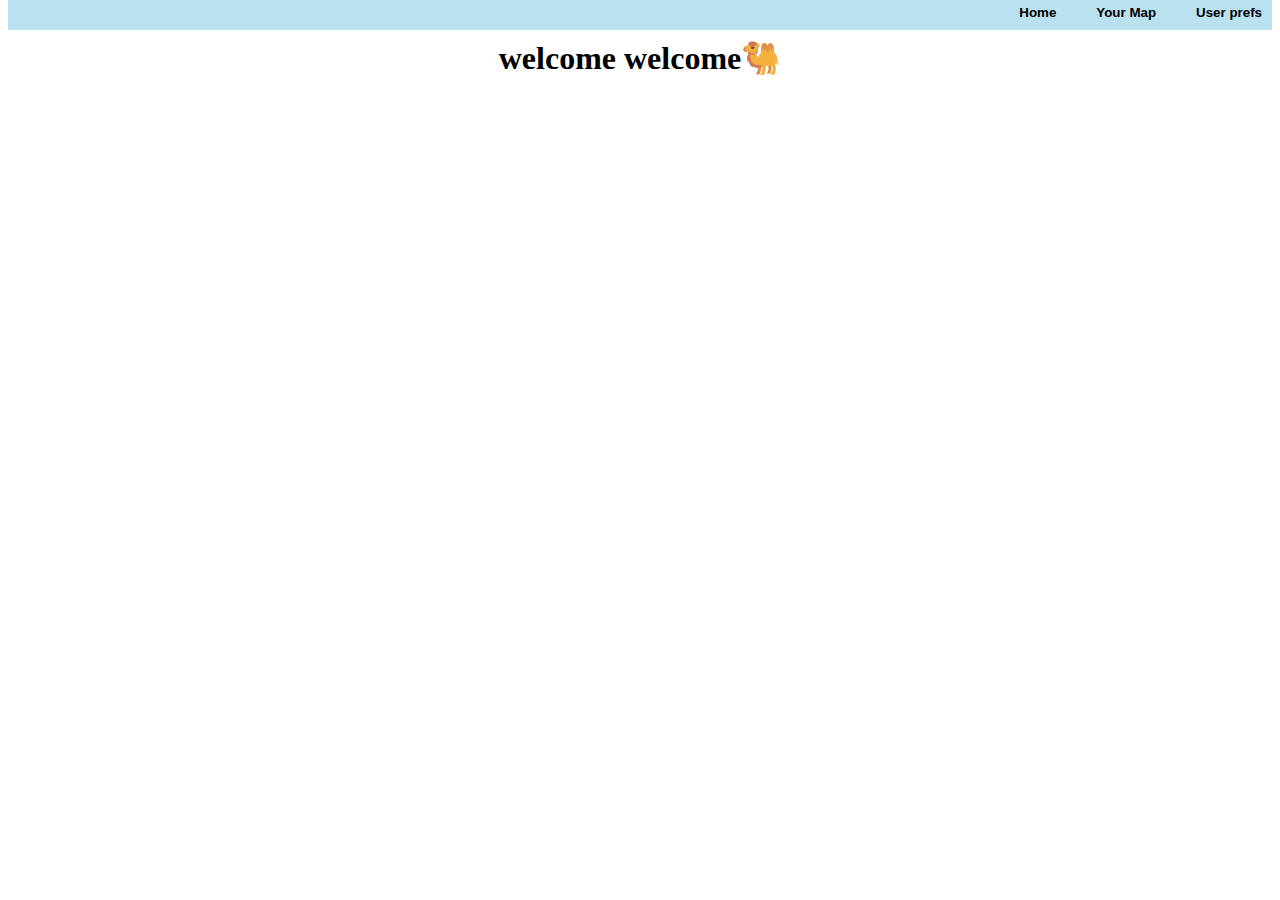
<file: index.html>
<!DOCTYPE html>
<html lang="en">

<head>
    <meta charset="UTF-8">
    <meta name="viewport" content="width=device-width, initial-scale=1.0">
    <link rel="stylesheet" href="./css/index.css">
    <title>Just Another GPS Page</title>
</head>

<body onload="onInit()">
    <header>
        <div class="nav-bar-container">
        <nav class="header-btn">
            <a href="./user-prefs.html"> 
                <button> User prefs </button></a>
            </a>
            <a href="map.html">
                <button> Your Map </button>
            </a>
            <a href="index.html">
                <button> Home </button>
            </a>
        </nav>
    </div>
        <h1> welcome welcome🐫</h1>
    </header>


    <script src="./js/service/localstorge.js"></script>
    <script src="./js/service/userprefs.service.js"></script>
    <script src="./js/controllers/userprefs.controller.js"></script>
    <script src="./js/controllers/index.controller.js"></script>

</body>

</html>
</file>
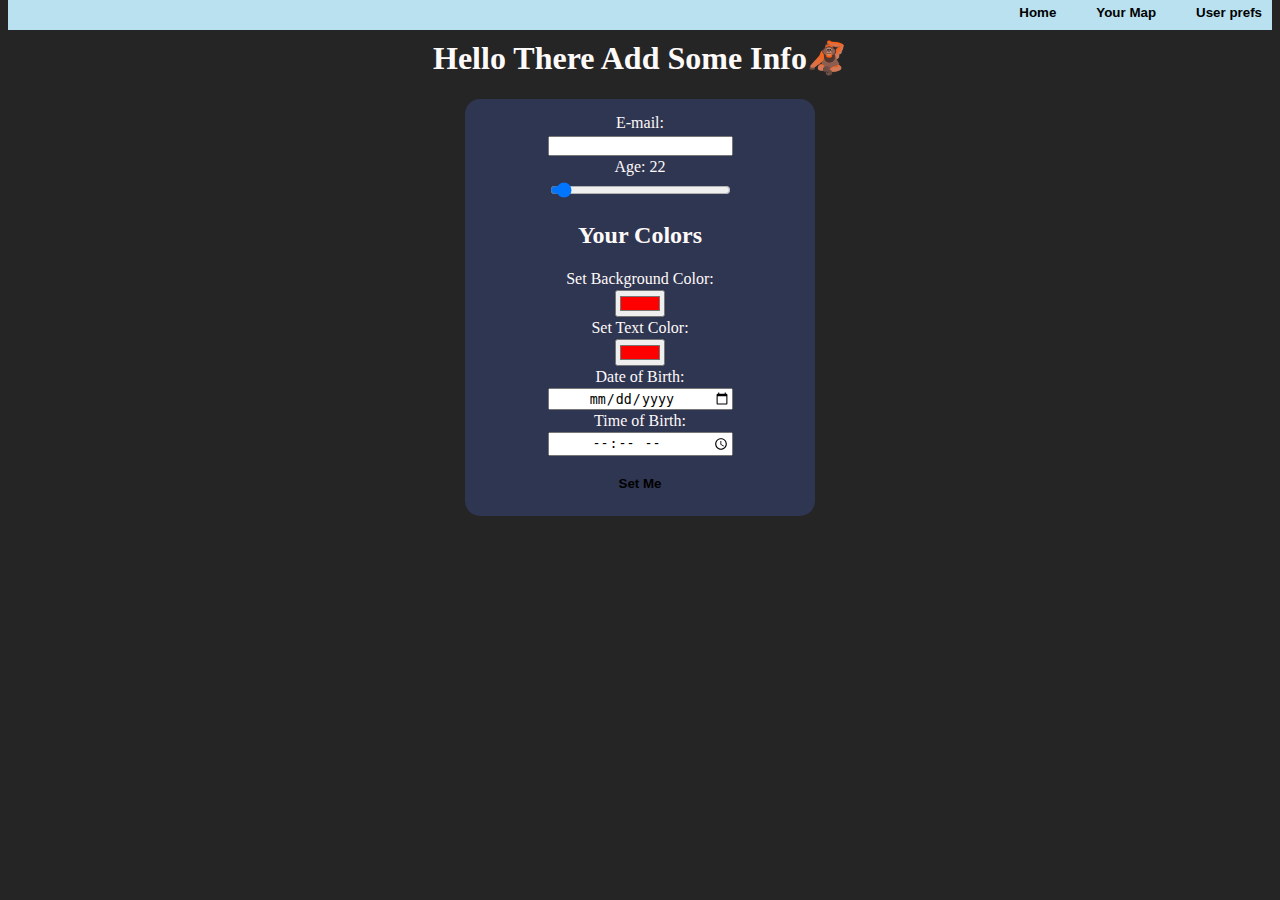
<file: user-prefs.html>
<!DOCTYPE html>
<html lang="en">

<head>
    <meta charset="UTF-8">
    <meta name="viewport" content="width=device-width, initial-scale=1.0">
    <link rel="stylesheet" href="./css/userPrefs.css">
    <title>Document</title>
</head>

<body>
    <header>
        
    <div class="nav-bar-container">
        <nav class="header-btn">
            <a href="./user-prefs.html"> 
                <button> User prefs </button></a>
            </a>
            <a href="map.html">
                <button> Your Map </button>
            </a>
            <a href="index.html">
                <button> Home </button>
            </a>
        </nav>
    </div>
        <h1> Hello There Add Some Info🦧</h1>
    </header>

    <main>
        <form id="frmRegister" onsubmit="onSubmit(event)">

            <label for="email">E-mail:</label>
            <input type="email" id="email" name="email" />

            <label for="age"> Age: <span id="Age">22</span> </label>
            <input type="range" id="age" name="age" step="1" min="18" max="120" value="22"
                oninput="onShowAge(this.value)" />

            <div class=" color-op">
                <h2> Your Colors</h2>
            </div>

            <label for="bg-color">Set Background Color: </label>
            <input type="color" id="bg-color" name="bgColor" form="frmRegister" value="#ff0000" id="bg-color" />
            <label for="text-color">Set Text Color: </label>
            <input type="color" id="text-color" name="textColor" form="frmRegister" value="#ff0000" id="text-color" />

            <label for="dob">Date of Birth:</label>
            <input type="date" id="dob" name="dob" />
            <label for="tob">Time of Birth:</label>
            <input type="time" id="tob" name="tob" />

        </form>
        <section class="set-bt">
            <button form="frmRegister" onclick="window.location.href='index.html'">Set Me</button>
        </section>
    </main>

    <script src="./js/service/localstorge.js"></script>
    <script src="./js/service/userprefs.service.js"></script>
    <script src="./js/controllers/userprefs.controller.js"></script>
</body>

</html>
</file>
<file: css/index.css>
body {
    text-align: center;

}


.nav-bar-container {

    background-color: rgb(185, 225, 240);
    margin-top: auto;

    ;
}

.header-btn {
    display: flex;
    flex-direction: column;
    flex-direction: row-reverse;
    margin-block: -1%;
    gap: 20px;

}

button {
    position: relative;
    background-color: transparent;
    border: none;
    padding: 10px;
    font-weight: bold;
    scale: 1;
    color: black;
    transition: 600ms ease-out;
}

button:hover {
    cursor: pointer;
    scale: 1.1;
    color: rgb(181, 191, 252);
}
</file>
<file: css/userPrefs.css>
* {
    box-sizing: border-box;
}

body {
    text-align: center;
    font-family: 'Times New Roman', Times, serif;
    background-color: #252525;
    color:#FFFAFA;
}


.nav-bar-container {

    background-color: rgb(185, 225, 240);
    margin-top: auto;

    ;
}

.header-btn {
    display: flex;
    flex-direction: column;
    flex-direction: row-reverse;
    margin-block: -1%;
    gap: 20px;

}

button {
    position: relative;
    background-color: transparent;
    border: none;
    padding: 10px;
    font-weight: bold;
    scale: 1;
    color: black;
    transition: 600ms ease-out;
}

button:hover {
    cursor: pointer;
    scale: 1.1;
    color: rgb(181, 191, 252);
}



main {

    display: inline-block;
    background-color: #2F3651;
    padding: 15px;
    width: 350px;
    border-radius: 15px;

}

form {

    display: grid;
    grid-template-rows: repeat(3, 20px);
    gap: 2px;
    max-width: 50%;
    max-height: 50%;
    place-content: center;
    margin: auto;
    text-align: center;


}

#text-color,
#bg-color {
    margin: auto;
}

#dob,
#tob {
    text-align: center;
}

.set-bt {
    
    margin-top: 10px;
}
</file>
